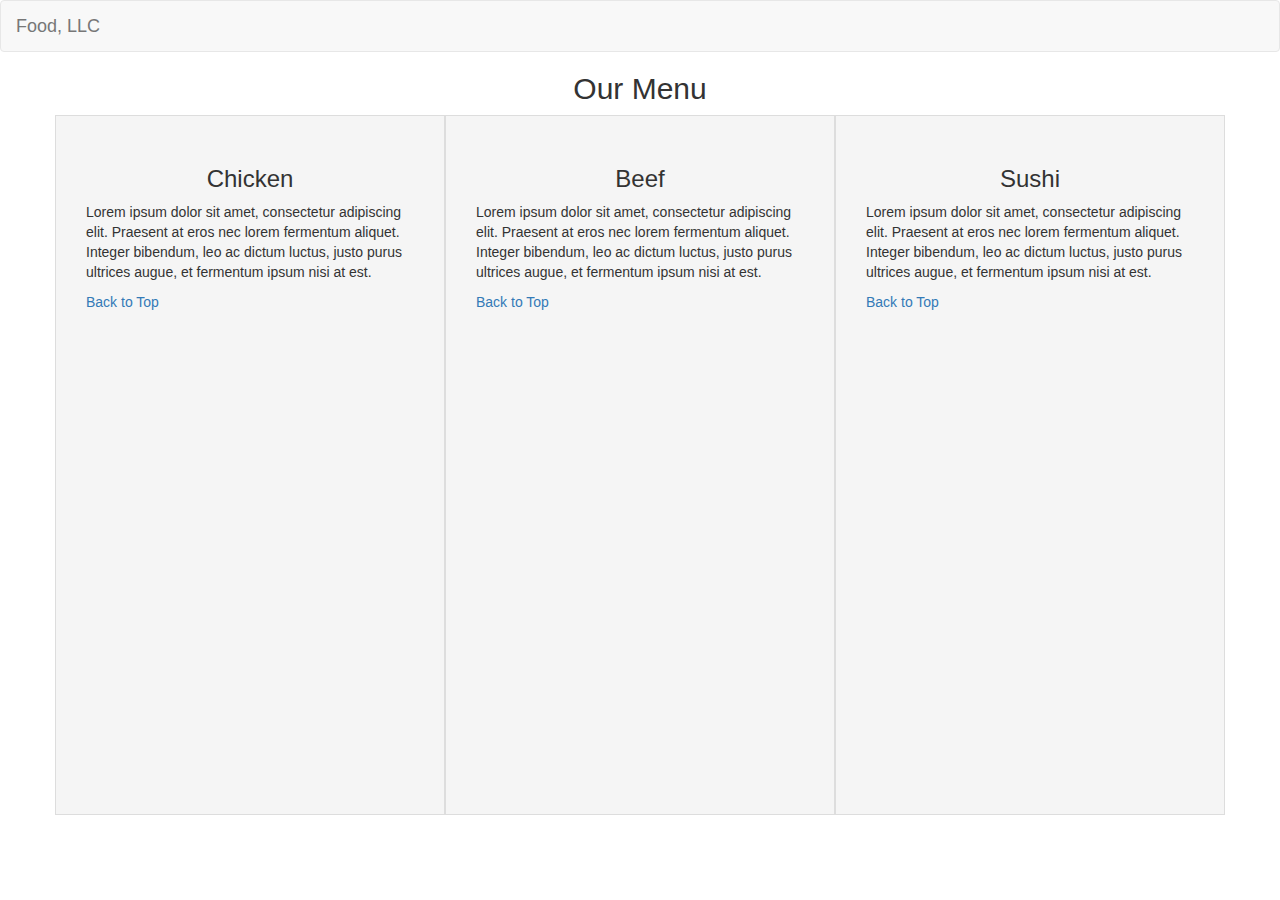
<file: module3-solution/index.html>
<!DOCTYPE html>
<html lang="en">
<head>
  <meta charset="UTF-8">
  <meta name="viewport" content="width=device-width, initial-scale=1">
  <title>Food, LLC</title>
  <!-- Bootstrap CSS -->
  <link rel="stylesheet" href="https://maxcdn.bootstrapcdn.com/bootstrap/3.3.7/css/bootstrap.min.css">
  <link rel="stylesheet" href="style.css">
</head>
<body>
 
  <!-- Navbar -->
  <nav class="navbar navbar-default">
    <div class="container-fluid">
      <div class="navbar-header">
        <button type="button" class="navbar-toggle collapsed" data-toggle="collapse" data-target="#mobile-menu">
          <span class="icon-bar"></span>
          <span class="icon-bar"></span>
          <span class="icon-bar"></span>
        </button>
        <a class="navbar-brand" href="#">Food, LLC</a>
      </div>
 
      <!-- Mobile menu -->
      <div class="collapse navbar-collapse" id="mobile-menu">
        <ul class="nav navbar-nav visible-xs text-center">
          <li><a href="#chicken">Chicken</a></li>
          <li><a href="#beef">Beef</a></li>
          <li><a href="#sushi">Sushi</a></li>
        </ul>
      </div>
    </div>
  </nav>
 
  <!-- Page Heading -->
  <div class="container text-center">
    <h2 id="top">Our Menu</h2>
  </div>
 
  <!-- Sections -->
  <div class="container">
    <div class="row">
 
      <!-- Chicken -->
      <div class="col-md-4 col-sm-6 col-xs-12 section-box" id="chicken">
        <h3 class="text-center">Chicken</h3>
        <p>Lorem ipsum dolor sit amet, consectetur adipiscing elit. Praesent at eros nec lorem fermentum aliquet. Integer bibendum, leo ac dictum luctus, justo purus ultrices augue, et fermentum ipsum nisi at est.</p>
        <a href="#top">Back to Top</a>
      </div>
 
      <!-- Beef -->
      <div class="col-md-4 col-sm-6 col-xs-12 section-box" id="beef">
        <h3 class="text-center">Beef</h3>
        <p>Lorem ipsum dolor sit amet, consectetur adipiscing elit. Praesent at eros nec lorem fermentum aliquet. Integer bibendum, leo ac dictum luctus, justo purus ultrices augue, et fermentum ipsum nisi at est.</p>
        <a href="#top">Back to Top</a>
      </div>
 
      <!-- Sushi -->
      <div class="col-md-4 col-sm-12 col-xs-12 section-box" id="sushi">
        <h3 class="text-center">Sushi</h3>
        <p>Lorem ipsum dolor sit amet, consectetur adipiscing elit. Praesent at eros nec lorem fermentum aliquet. Integer bibendum, leo ac dictum luctus, justo purus ultrices augue, et fermentum ipsum nisi at est.</p>
        <a href="#top">Back to Top</a>
      </div>
 
    </div>
  </div>
 
  <!-- Bootstrap JS -->
  <script src="https://ajax.googleapis.com/ajax/libs/jquery/3.6.0/jquery.min.js"></script>
  <script src="https://maxcdn.bootstrapcdn.com/bootstrap/3.3.7/js/bootstrap.min.js"></script>
</body>
</html>
</file>
<file: module3-solution/style.css>
body {
  font-family: Arial, sans-serif;
}
 
.navbar {
  margin-bottom: 0;
}
 
.section-box {
  background-color: #f5f5f5;
  min-height: 700px;
  padding: 30px;
  margin-bottom: 20px;
  border: 1px solid #ddd;
}
</file>
